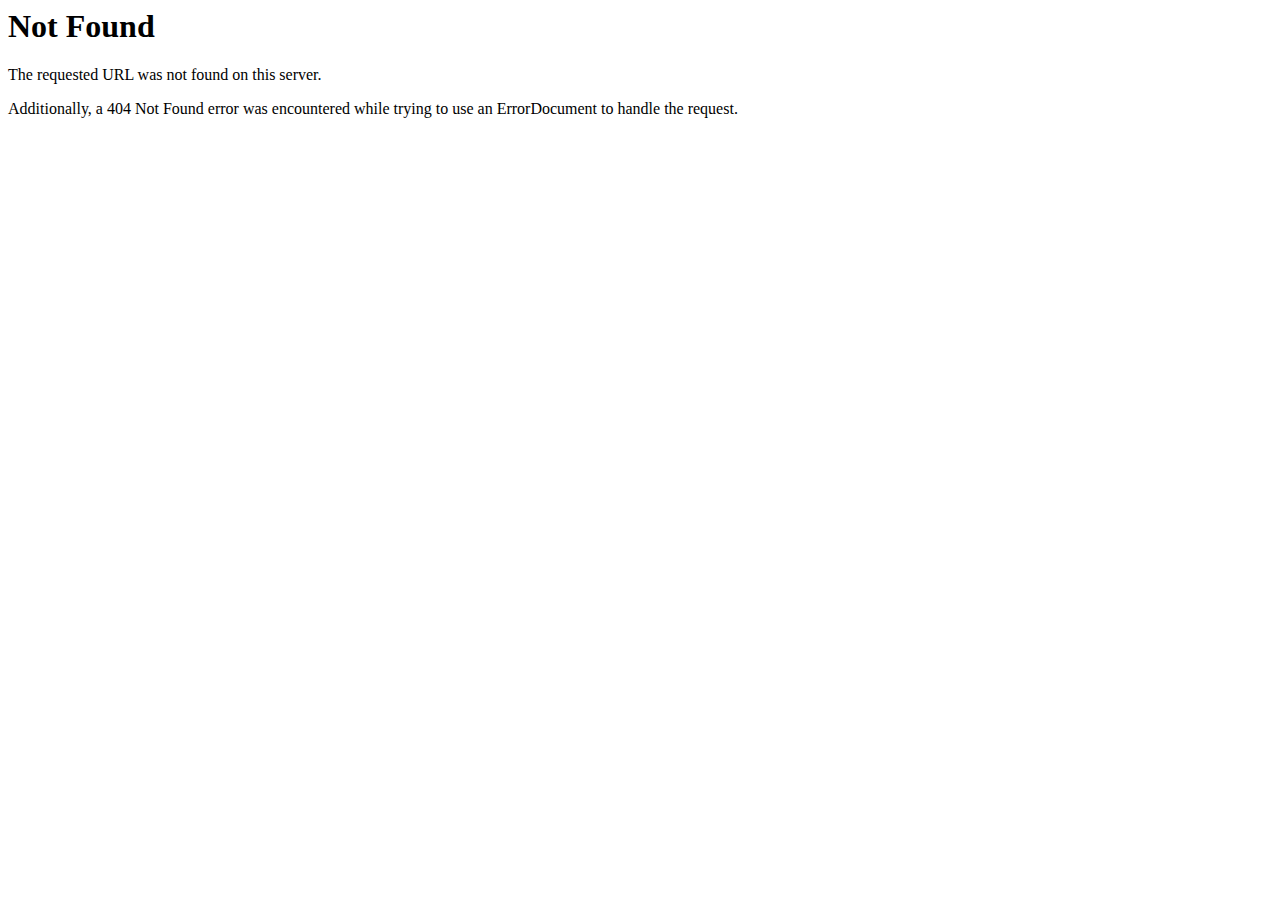
<file: www.wiselythemes.com/html/lilac/css/AjaxLoader.html>
<!DOCTYPE HTML PUBLIC "-//IETF//DTD HTML 2.0//EN">
<html><head>
<title>404 Not Found</title>
</head><body>
<h1>Not Found</h1>
<p>The requested URL was not found on this server.</p>
<p>Additionally, a 404 Not Found
error was encountered while trying to use an ErrorDocument to handle the request.</p>
</body></html>
</file>
